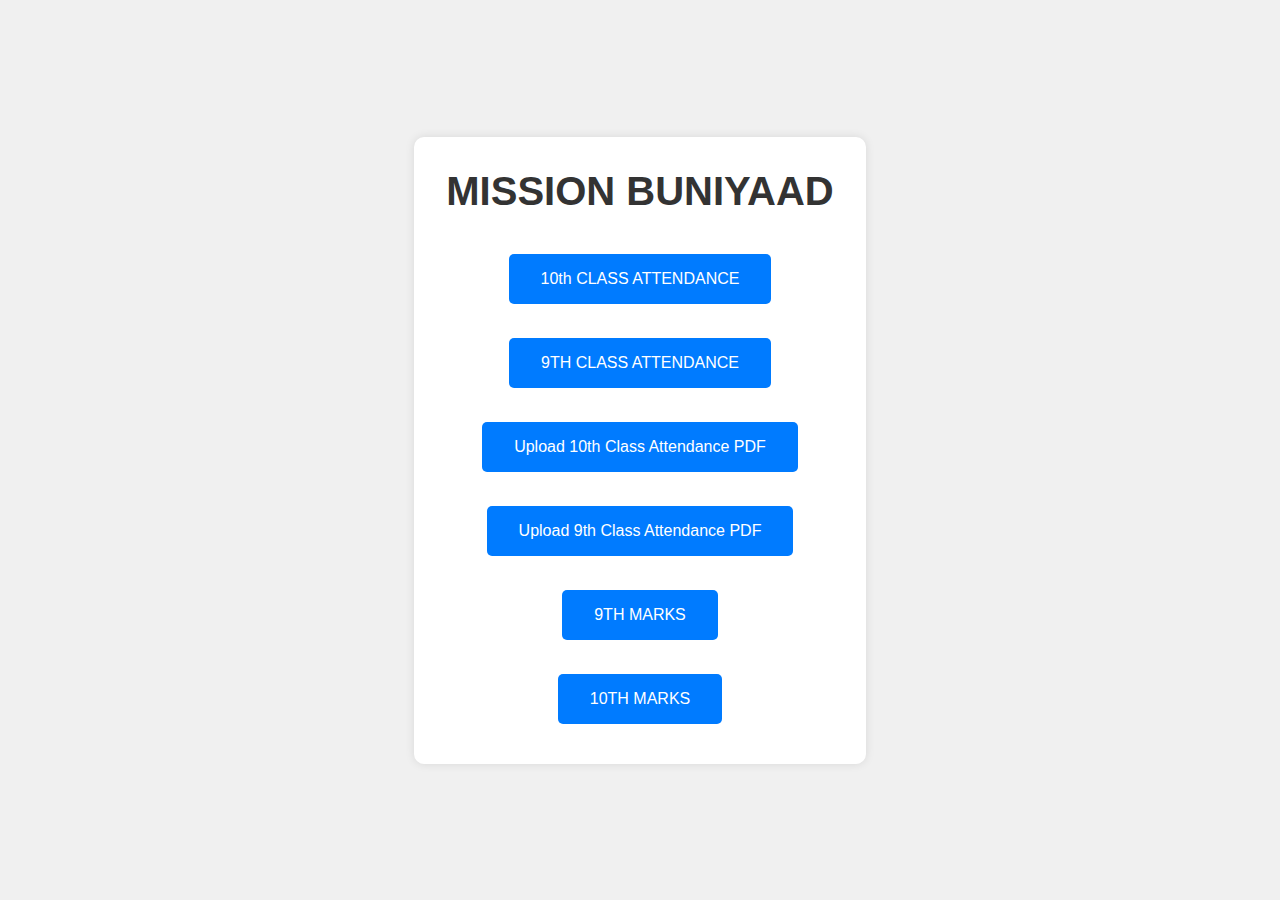
<file: index.html>
<!DOCTYPE html>
<html lang="en">
<head>
    <meta charset="UTF-8">
    <meta name="viewport" content="width=device-width, initial-scale=1.0">
    <title>Landing Page</title>
    <link rel="stylesheet" href="styles.css">
</head>
<body>
    <div class="container">
        <header>
            <h1>MISSION BUNIYAAD</h1>
            <p></p>
        </header>
        <div class="button-container">
            <a href="https://script.google.com/macros/s/AKfycbyTgBM9zck3fF6GpqezmQik2wetCPFt1o1LB8c1O_IZR2xm9JkS2QkmP67j0s7e1hgE0A/exec" class="btn btn-primary">10th CLASS ATTENDANCE</a>
            <br>
            <br>
            <a href="https://script.google.com/macros/s/AKfycby8eLpII20vKmF8iHdUH0-T0unqNcstN31cV_1pVwDv-ind67T3_KsTfR5By8nJovQx/exec" class="btn btn-primary">9TH CLASS ATTENDANCE</a>
            <br>
            <br>
            <a href="https://script.google.com/macros/s/AKfycbwQi-WMkGBmtG0k-10DWMQ6Sbeb_R9E5hGu7A9rTCfKShVPgk_Tj0CbfklqCD_HE8rSFg/exec" class="btn btn-primary">Upload 10th Class Attendance PDF</a>
            <br>
            <br>
            <a href="https://script.google.com/macros/s/AKfycbxkaUjHKJ1Rdh_vcsiYv-OAqMcnOG1LWNc4O0nqzzc6HAYAyqirdlZgJ6pGe6MC8S1uJQ/exec" class="btn btn-primary">Upload 9th Class Attendance PDF</a>
            <br>
            <br>
            <a href="https://script.google.com/macros/s/AKfycbxeiX9eNEhX6Vn3brH5BJU-8MVcWs-WnpDZ_Av4KsbYD5SKhztm8ySLKM7jyKZalcARDQ/exec" class="btn btn-primary">9TH MARKS</a>
            <br>
            <br>
            <a href="https://script.google.com/macros/s/AKfycbxC1Y5UGCKqOwFmLI1cp9tPy-4ek6rLrAFL9Y9fgCZWkm0dJRWGl9w4AWG_XvBn-kIM_w/exec" class="btn btn-primary">10TH MARKS</a>
        </div>
    </div>
</body>
</html>
</file>
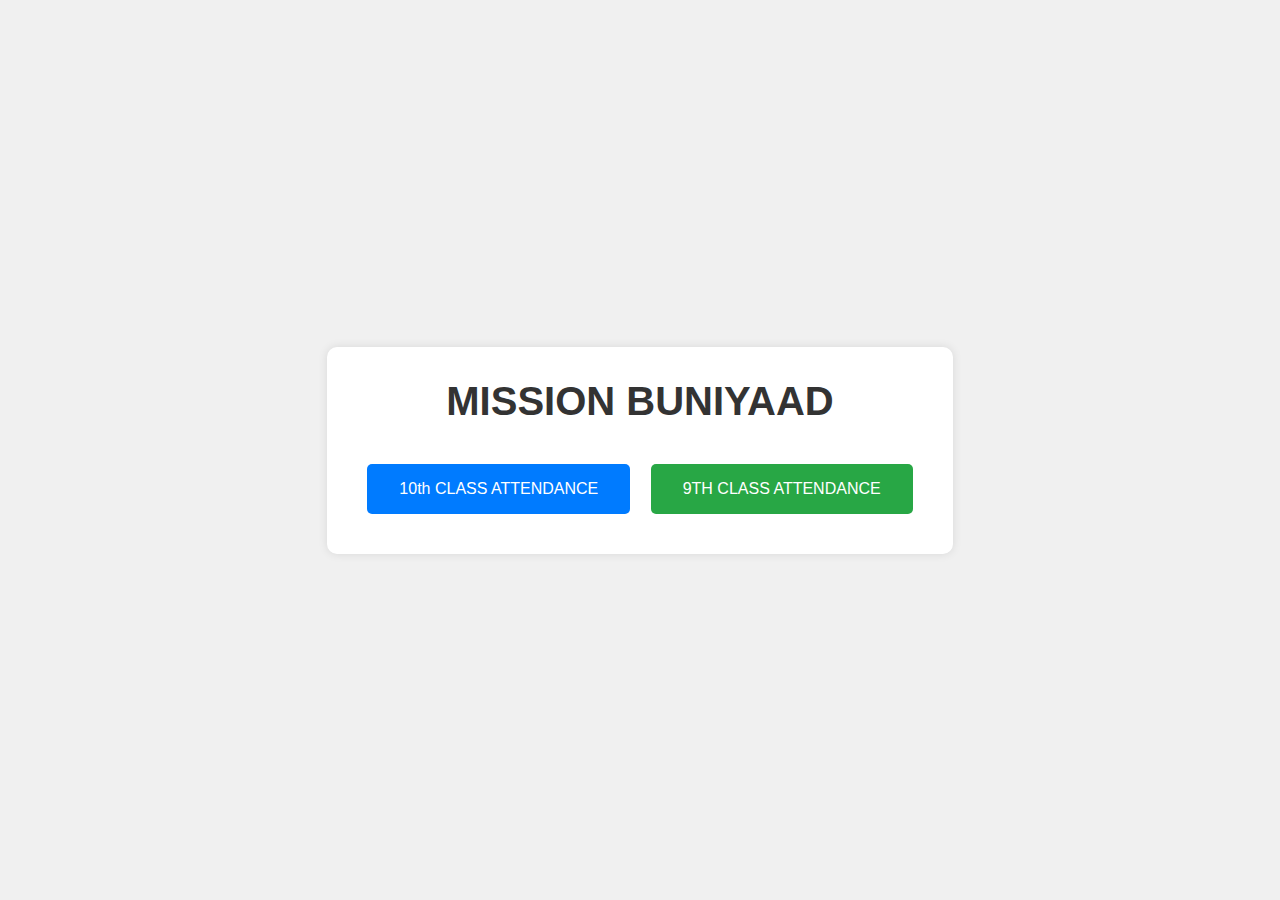
<file: landing page/index.html>
<!DOCTYPE html>
<html lang="en">
<head>
    <meta charset="UTF-8">
    <meta name="viewport" content="width=device-width, initial-scale=1.0">
    <title>Landing Page</title>
    <link rel="stylesheet" href="styles.css">
</head>
<body>
    <div class="container">
        <header>
            <h1>MISSION BUNIYAAD</h1>
            <p></p>
        </header>
        <div class="button-container">
            <a href="https://script.google.com/macros/s/AKfycbyOb6WeYasBKRRYtrqWjQCsNBpMRh79YwaLSdKHkj6wCYWgThorlx6meuGZchloaiYZ/exec" class="btn btn-primary">10th CLASS ATTENDANCE</a>
            <a href="https://script.google.com/macros/s/AKfycbzizFRvWDVvgDkUwh_oSlzoJTAh45RnHLnx2jpHbhKgAlOxSIPNAobeYRbQicjiiZ5Qjg/exec" class="btn btn-secondary">9TH CLASS ATTENDANCE</a>
        </div>
    </div>
</body>
</html>
</file>
<file: styles.css>
/* Reset some default styles */
body, h1, p, a {
    margin: 0;
    padding: 0;
    box-sizing: border-box;
}

/* Basic styling */
body {
    font-family: Arial, sans-serif;
    background-color: #f0f0f0;
    color: #333;
    display: flex;
    justify-content: center;
    align-items: center;
    height: 100vh;
    margin: 0;
}

/* Container styling */
.container {
    text-align: center;
    background-color: #fff;
    padding: 2rem;
    border-radius: 10px;
    box-shadow: 0 0 10px rgba(0, 0, 0, 0.1);
}

/* Header styling */
header h1 {
    font-size: 2.5rem;
    color: #333;
    margin-bottom: 0.5rem;
}

header p {
    font-size: 1.2rem;
    color: #666;
}

/* Button container styling */
.button-container {
    margin-top: 2rem;
}

/* Button styling */
.btn {
    display: inline-block;
    padding: 1rem 2rem;
    margin: 0.5rem;
    text-decoration: none;
    color: #fff;
    border-radius: 5px;
    font-size: 1rem;
    transition: background-color 0.3s;
}

.btn-primary {
    background-color: #007bff;
}

.btn-primary:hover {
    background-color: #0056b3;
}

.btn-secondary {
    background-color: #28a745;
}

.btn-secondary:hover {
    background-color: #218838;
}
</file>
<file: landing page/styles.css>
/* Reset some default styles */
body, h1, p, a {
    margin: 0;
    padding: 0;
    box-sizing: border-box;
}

/* Basic styling */
body {
    font-family: Arial, sans-serif;
    background-color: #f0f0f0;
    color: #333;
    display: flex;
    justify-content: center;
    align-items: center;
    height: 100vh;
    margin: 0;
}

/* Container styling */
.container {
    text-align: center;
    background-color: #fff;
    padding: 2rem;
    border-radius: 10px;
    box-shadow: 0 0 10px rgba(0, 0, 0, 0.1);
}

/* Header styling */
header h1 {
    font-size: 2.5rem;
    color: #333;
    margin-bottom: 0.5rem;
}

header p {
    font-size: 1.2rem;
    color: #666;
}

/* Button container styling */
.button-container {
    margin-top: 2rem;
}

/* Button styling */
.btn {
    display: inline-block;
    padding: 1rem 2rem;
    margin: 0.5rem;
    text-decoration: none;
    color: #fff;
    border-radius: 5px;
    font-size: 1rem;
    transition: background-color 0.3s;
}

.btn-primary {
    background-color: #007bff;
}

.btn-primary:hover {
    background-color: #0056b3;
}

.btn-secondary {
    background-color: #28a745;
}

.btn-secondary:hover {
    background-color: #218838;
}
</file>
